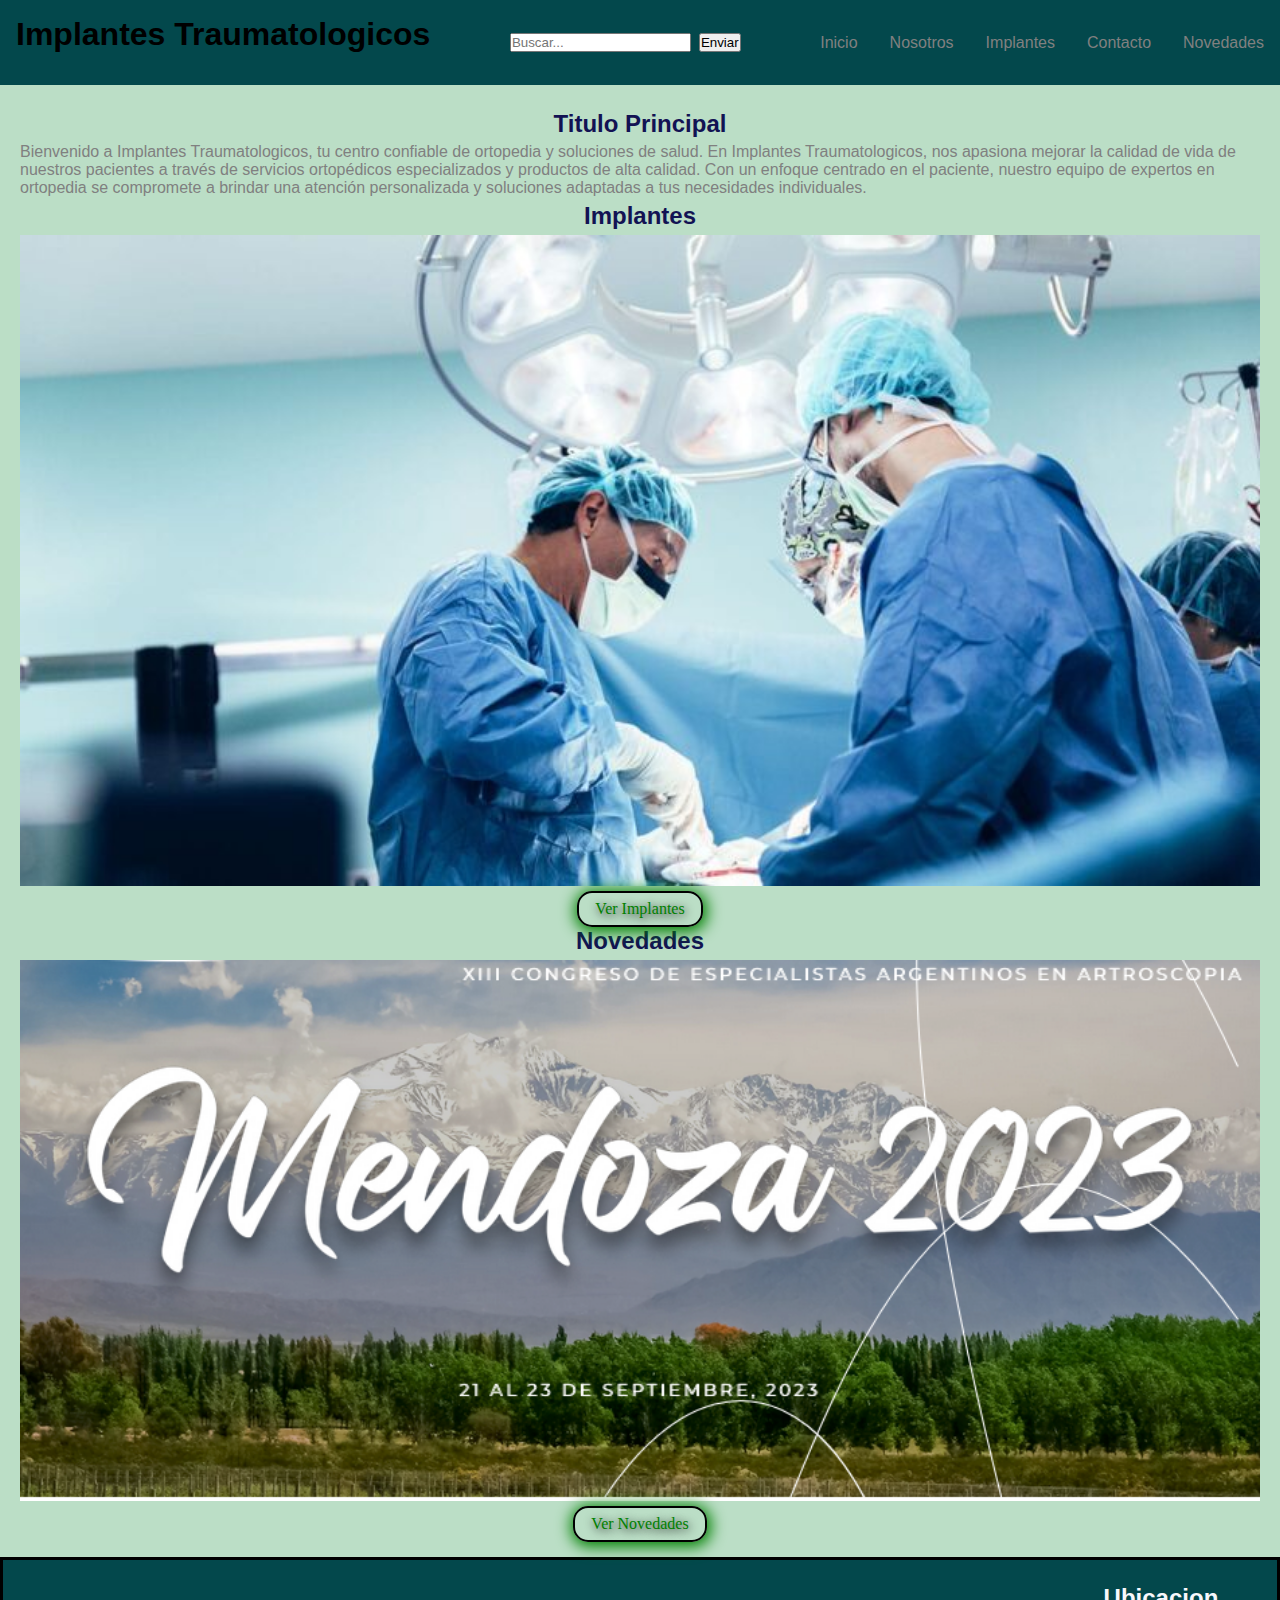
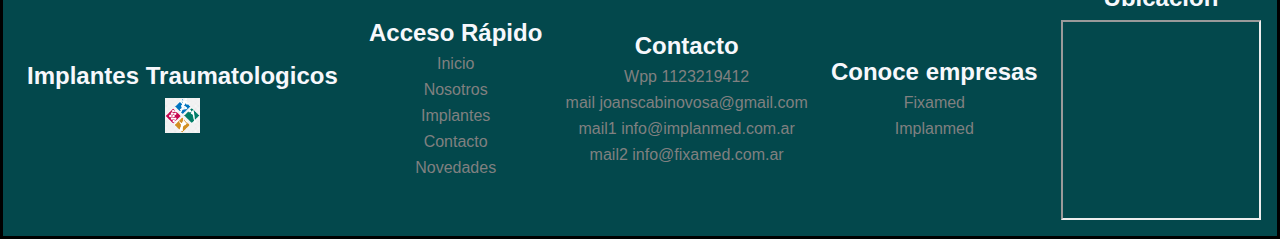
<file: index.html>
<!DOCTYPE html>
<html lang="en">

<head>
    <meta charset="UTF-8">
    <meta http-equiv="X-UA-Compatible" content="IE=edge">
    <meta name="viewport" content="width=device-width, initial-scale=1.0">
    <link rel="stylesheet" href="styles/styles.css">
    <title> Implantes Traumatologicos</title>
</head>

<body>

    <header class="contenedor">
         
        <div class="titulo-header">
            <h1>Implantes Traumatologicos</h1>
        </div>

        <form action="">
            <input type="search" placeholder="Buscar...">
            <input type="submit" value="Enviar">
        </form>

        <nav>
            <ul>
                <li><a href="./index.html">Inicio</a></li>
                <li><a href="./pages/nosotros.html">Nosotros</a></li>
                <li><a href="./pages/implantes.html">Implantes</a></li>
                <li><a href="./pages/contacto.html">Contacto</a></li>
                <li><a href="./pages/novedades.html">Novedades</a></li>
            </ul>
        </nav>
            
    </header>

    <main class="contenedor">

        <section>
            <h2>Titulo Principal</h2>
            <p>Bienvenido a Implantes Traumatologicos, tu centro confiable de ortopedia y soluciones de salud.
                En Implantes Traumatologicos, nos apasiona mejorar la calidad de vida de nuestros pacientes a través de servicios ortopédicos especializados y productos de alta calidad. Con un enfoque centrado en el paciente, nuestro equipo de expertos en ortopedia se compromete a brindar una atención personalizada y soluciones adaptadas a tus necesidades individuales.</p>
        </section>

        <h2>Implantes</h2>
        <section class="tarjeta">
            <img class="tarjeta_img" src="./img.html/principal quirofano.jpg" alt="imagen de Artroscopia y Artroplastia">
            <a href="./pages/implantes.html" class="button": hover>Ver Implantes</a>
        </section>

        <h2>Novedades</h2>
        <section class="tarjeta">
            <img class="tarjeta_img" src="./img.html/mendoza.png" alt="imagen de algun evento">
            <a href="./pages/novedades.html" class="button": hover>Ver Novedades</a>
        </section>

    </main>

    <footer>
       
        <div>
            <ul>
                <li><h3>Implantes Traumatologicos</h3></li>
                <li><img class="primer-item" src="./img.html/logito.png" alt=""></li>
            </ul>
        </div>

        <div>
            <h3>Acceso Rápido</h3>
            <ul>
                <li><a href="../index.html">Inicio</a></li>
                <li><a href="./pages/nosotros.html">Nosotros</a></li>
                <li><a href="./pages/implantes.html">Implantes</a></li>
                <li><a href="./pages/contacto.html">Contacto</a></li>
                <li><a href="./pages/novedades.html">Novedades</a></li>
            </ul>
        </div>


        <div>
            <h3>Contacto</h3>
            <ul>
                <li>Wpp 1123219412</li>
                <li>mail joanscabinovosa@gmail.com</li>
                <li>mail1 info@implanmed.com.ar</li>
                <li>mail2 info@fixamed.com.ar</li>
            </ul>
        </div>

        <div>
            <h3>Conoce empresas</h3>
            <ul>
                <li><a href="https://fixamed.com.ar" target="_blank">Fixamed</a></li>
                <li><a href="https://implanmed.com.ar" target="_blank">Implanmed</a></li>
            </ul>
        </div>

        <div>
            <h3>Ubicacion</h3>
            <map name=""><iframe
                    src="https://www.google.com/maps/embed?pb=!1m18!1m12!1m3!1d3281.3800744833356!2d-58.51752908255615!3d-34.67035579999998!2m3!1f0!2f0!3f0!3m2!1i1024!2i768!4f13.1!3m3!1m2!1s0x95bcc8e41b7f04c7%3A0xc72cfe6ffd15b56e!2sCurupayt%C3%AD%201239%2C%20B1751BUI%20La%20Tablada%2C%20Provincia%20de%20Buenos%20Aires!5e0!3m2!1ses-419!2sar!4v1686100433622!5m2!1ses-419!2sar"
                    width="200" height="200" style="border:1;" allowfullscreen="" loading="lazy"
                    referrerpolicy="no-referrer-when-downgrade"></iframe>
            </map>
        </div>

    </footer>
</body>

</html>
</file>
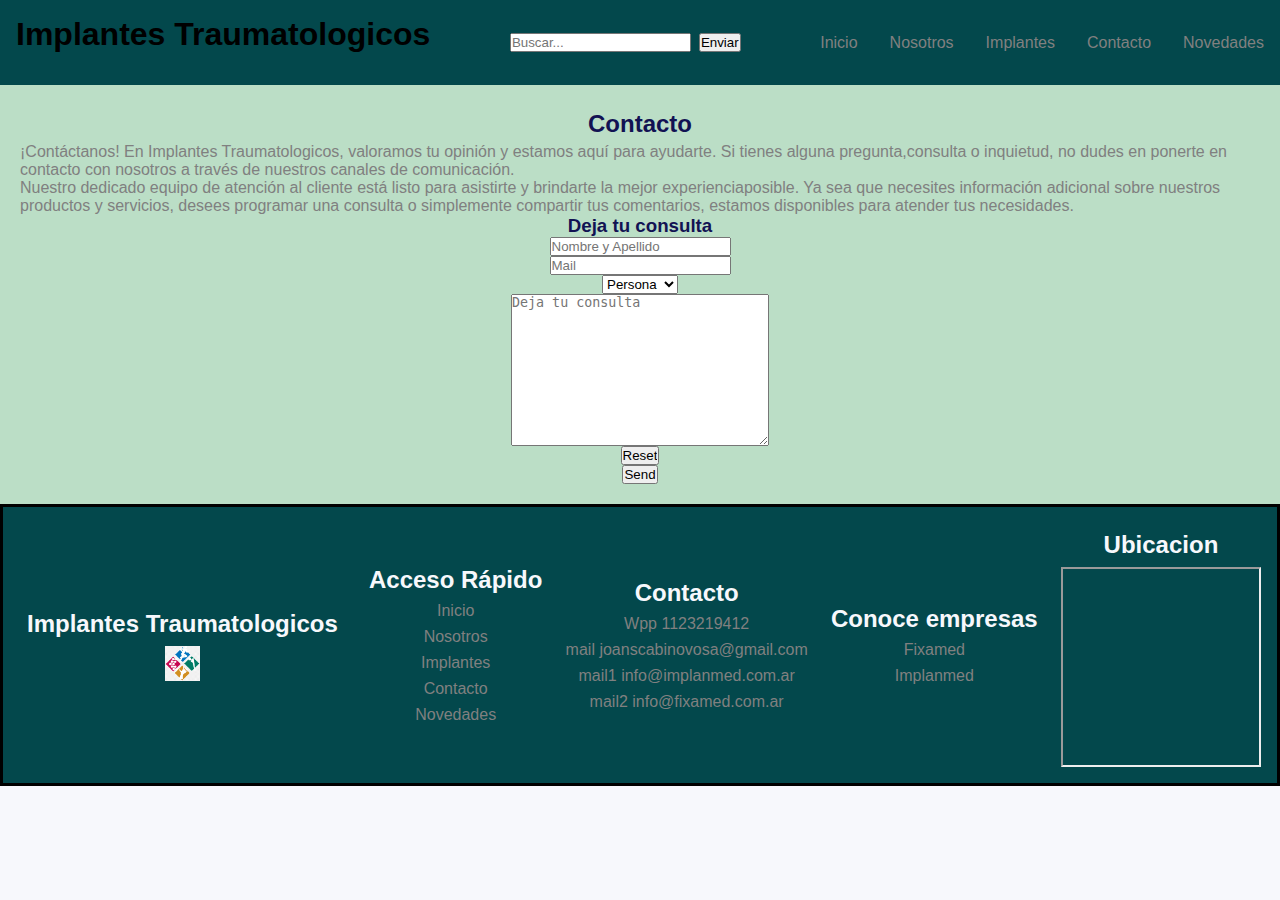
<file: pages/contacto.html>
<!DOCTYPE html>
<html lang="en">

<head>
    <meta charset="UTF-8">
    <meta http-equiv="X-UA-Compatible" content="IE=edge">
    <meta name="viewport" content="width=device-width, initial-scale=1.0">
    <link rel="stylesheet" href="../styles/styles.css">
    <title>Contacto</title>
</head>

<body>


    <header class="contenedor">

        <div class="titulo-header">
            <h1>Implantes Traumatologicos</h1>
        </div>

        <form action="">
            <input type="search" placeholder="Buscar...">
            <input type="submit" value="Enviar">
        </form>

        <nav>
            <ul>
                <li><a href="../index.html">Inicio</a></li>
                <li><a href="../pages/nosotros.html">Nosotros</a></li>
                <li><a href="../pages/implantes.html">Implantes</a></li>
                <li><a href="../pages/contacto.html">Contacto</a></li>
                <li><a href="../pages/novedades.html">Novedades</a></li>
            </ul>
        </nav>
    </header>


    <main>

        <h2>Contacto</h2>


        <p class="text-contacto">¡Contáctanos!

            En Implantes Traumatologicos, valoramos tu opinión y estamos aquí para ayudarte. Si tienes alguna
            pregunta,consulta o inquietud, no dudes en ponerte en contacto con nosotros a través de nuestros canales de
            comunicación.
            <br>
            Nuestro dedicado equipo de atención al cliente está listo para asistirte y brindarte la mejor
            experienciaposible. Ya sea que necesites información adicional sobre nuestros productos y servicios, desees
            programar una consulta o simplemente compartir tus comentarios, estamos disponibles para atender tus
            necesidades.
        </p>


        <h3>Deja tu consulta</h3>
        <form action="">
            <label for="nombre"></label>
            <input type="text" id="nombre" placeholder="Nombre y Apellido">

            <label for="Mail"></label>
            <input type="email" id="Mail" placeholder="Mail">

            <label for="Tipo"></label>
            <select name="" id="Tipo">
                <option value="">Persona</option>
                <option value="">Empresa</option>
            </select>

            <label for="Deja tu consulta"></label>
            <textarea name="" id="Deja tu consulta" cols="30" rows="10" placeholder="Deja tu consulta"></textarea>
            <label for="reset"></label>
            <input type="reset" id="reset" value="Reset"> <label or="Send"></label>
            <input type="submit" id="Send" value="Send">
        </form>

    </main>


    <footer>
        <div>
            <ul>
                <li>
                    <h3>Implantes Traumatologicos</h3>
                </li>
                <li><img class="primer-item" src="../img.html/logito.png" alt="logo"></li>
            </ul>
        </div>
        <div>
            <h3>Acceso Rápido</h3>
            <ul>
                <li><a href="../index.html">Inicio</a></li>
                <li><a href="../pages/nosotros.html">Nosotros</a></li>
                <li><a href="../pages/implantes.html">Implantes</a></li>
                <li><a href="../pages/contacto.html">Contacto</a></li>
                <li><a href="../pages/novedades.html">Novedades</a></li>
            </ul>
        </div>


        <div>
            <h3>Contacto</h3>
            <ul>
                <li>Wpp 1123219412</li>
                <li>mail joanscabinovosa@gmail.com</li>
                <li>mail1 info@implanmed.com.ar</li>
                <li>mail2 info@fixamed.com.ar</li>
            </ul>
        </div>

        <div>
            <h3>Conoce empresas</h3>
            <ul>
                <li><a href="https://fixamed.com.ar" target="_blank">Fixamed</a></li>
                <li><a href="https://implanmed.com.ar" target="_blank">Implanmed</a></li>
            </ul>
        </div>

        <div>
            <h3>Ubicacion</h3>
            <map name=""><iframe
                    src="https://www.google.com/maps/embed?pb=!1m18!1m12!1m3!1d3281.3800744833356!2d-58.51752908255615!3d-34.67035579999998!2m3!1f0!2f0!3f0!3m2!1i1024!2i768!4f13.1!3m3!1m2!1s0x95bcc8e41b7f04c7%3A0xc72cfe6ffd15b56e!2sCurupayt%C3%AD%201239%2C%20B1751BUI%20La%20Tablada%2C%20Provincia%20de%20Buenos%20Aires!5e0!3m2!1ses-419!2sar!4v1686100433622!5m2!1ses-419!2sar"
                    width="200" height="200" style="border:1;" allowfullscreen="" loading="lazy"
                    referrerpolicy="no-referrer-when-downgrade"></iframe>
            </map>

        </div>

    </footer>
</body>

</html>
</file>
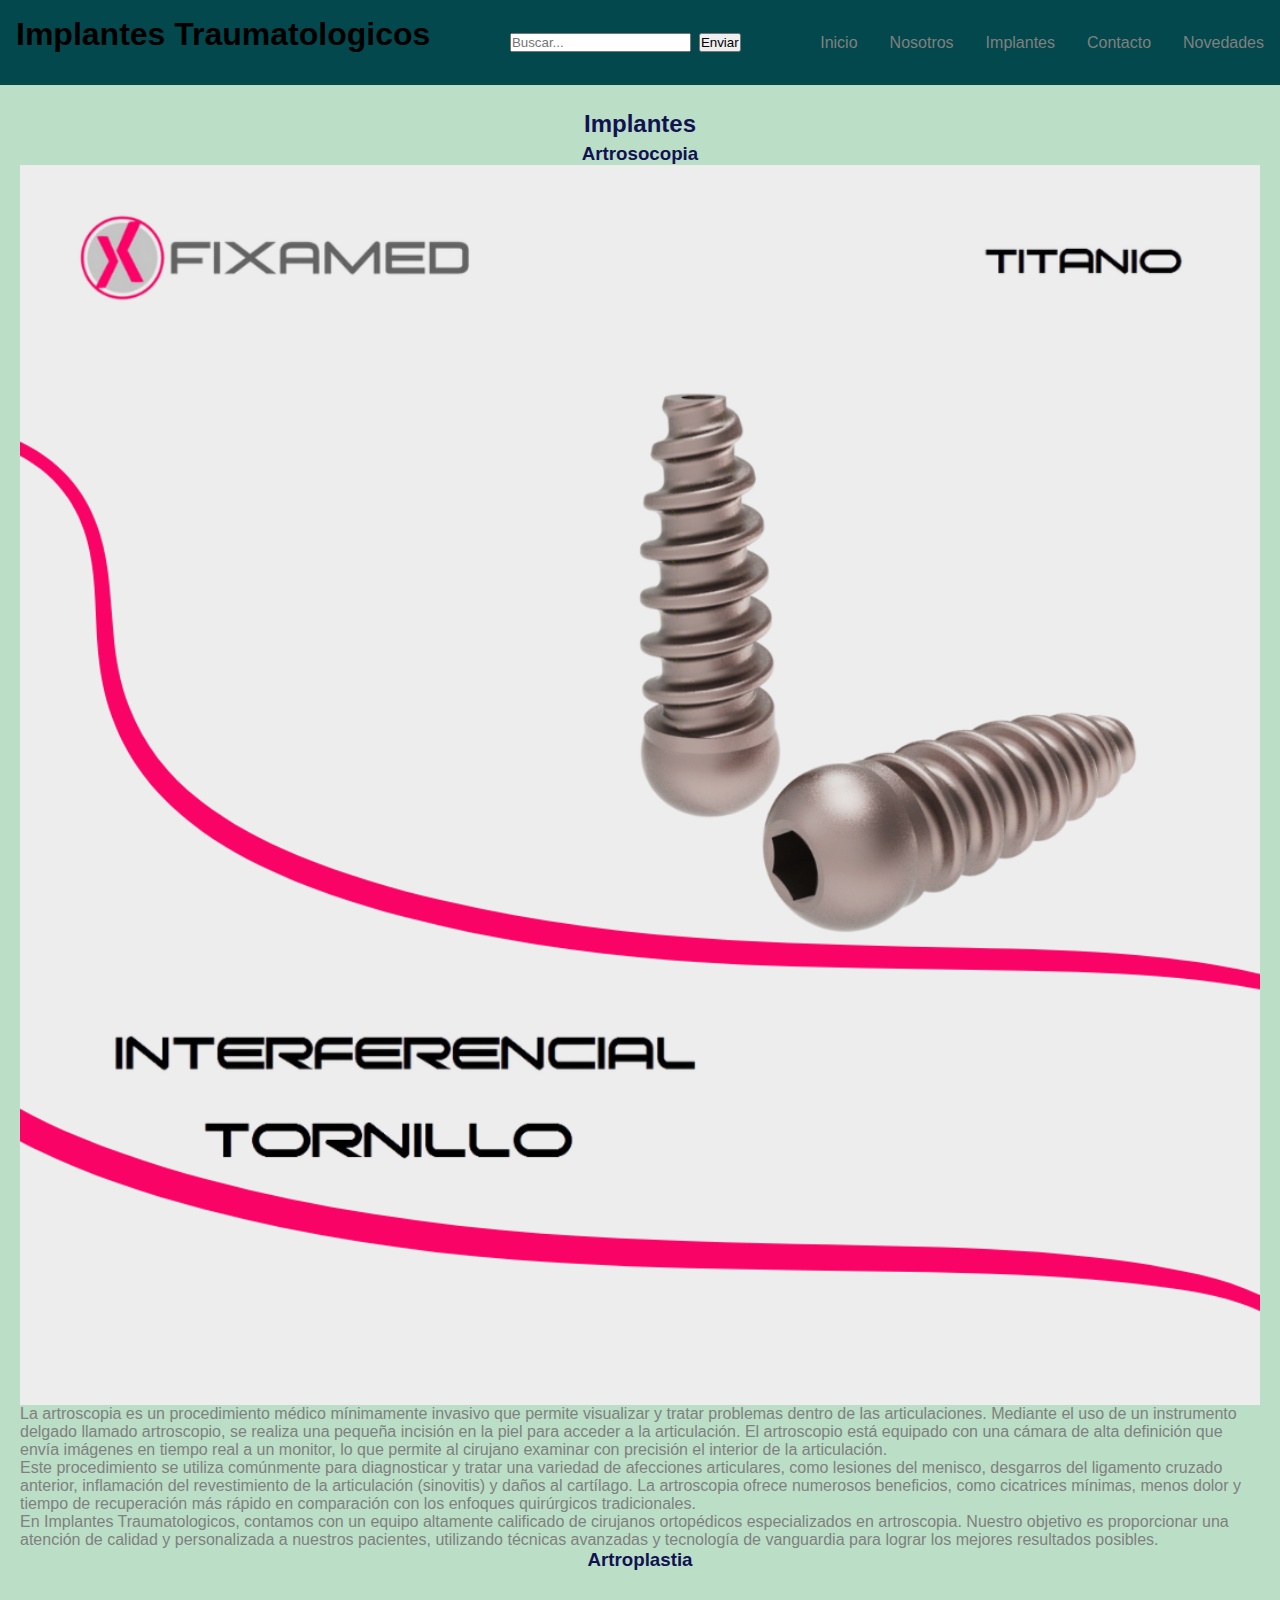
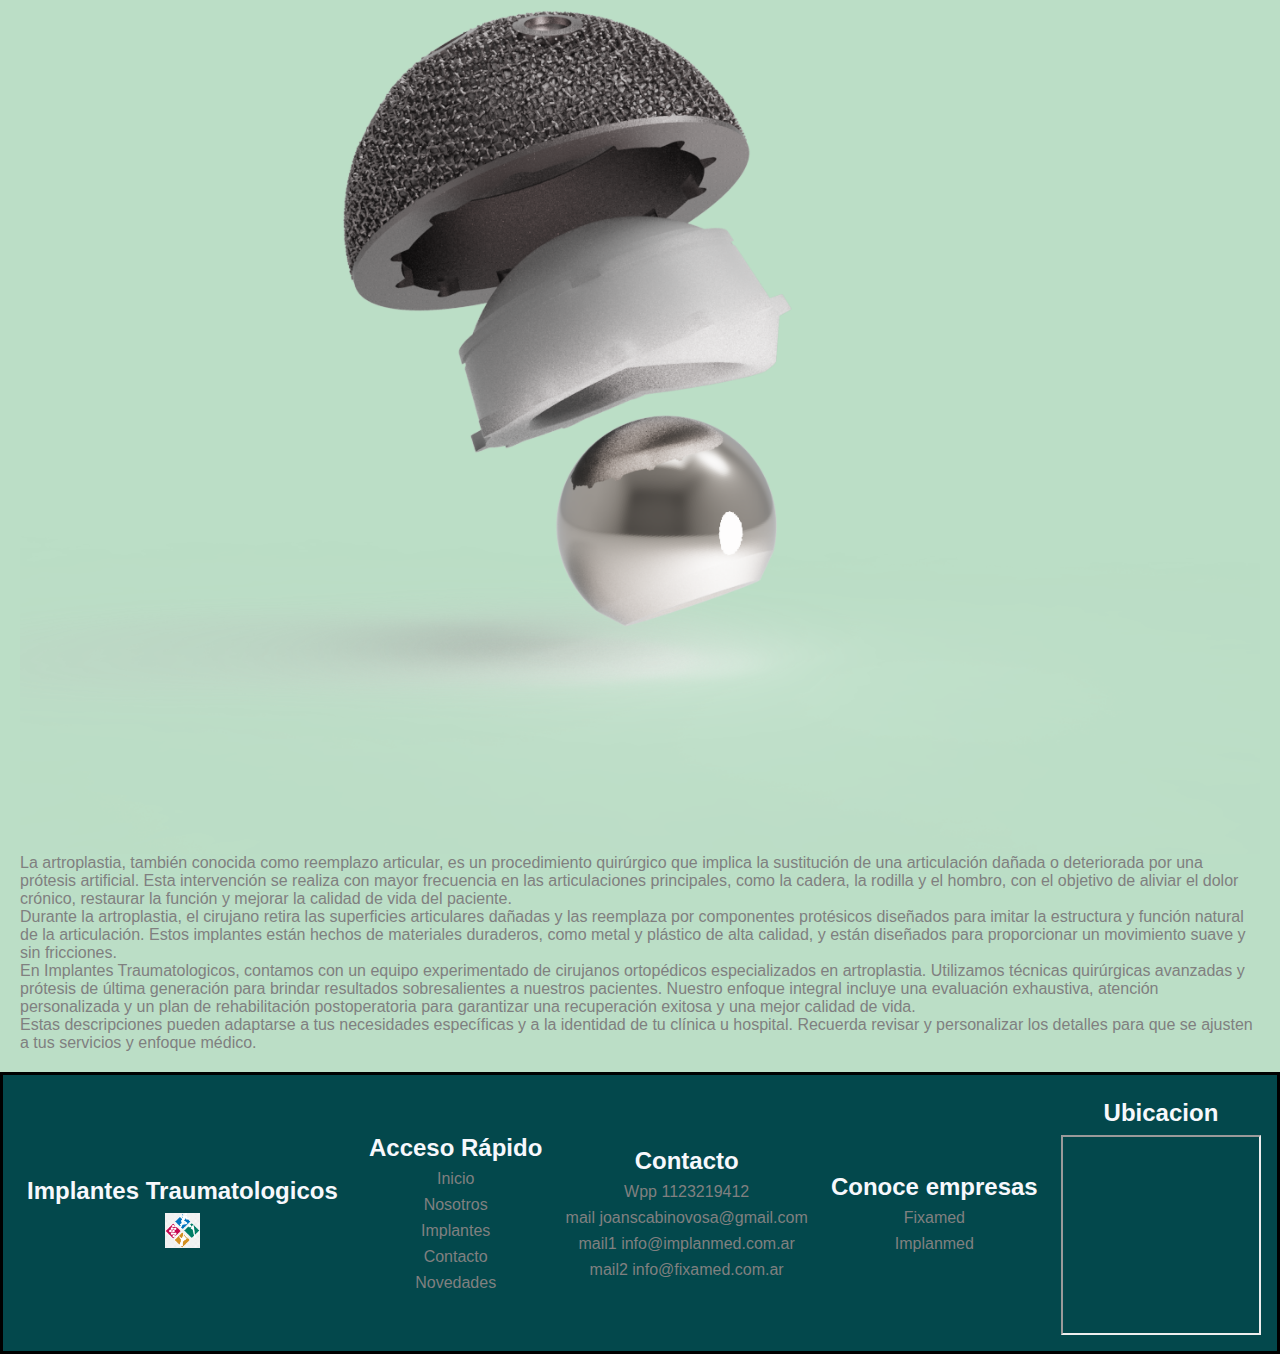
<file: pages/implantes.html>
<!DOCTYPE html>
<html lang="en">

<head>
    <meta charset="UTF-8">
    <meta http-equiv="X-UA-Compatible" content="IE=edge">
    <meta name="viewport" content="width=device-width, initial-scale=1.0">
    <link rel="stylesheet" href="../styles/styles.css">
    <title>Implantes</title>
</head>

<body>

    <header class="contenedor">

        <div class="titulo-header">
            <h1>Implantes Traumatologicos</h1>
        </div>

        <form action="">
            <input type="search" placeholder="Buscar...">
            <input type="submit" value="Enviar">
        </form>

        <nav>
            <ul>
                <li><a href="../index.html">Inicio</a></li>
                <li><a href="../pages/nosotros.html">Nosotros</a></li>
                <li><a href="../pages/implantes.html">Implantes</a></li>
                <li><a href="../pages/contacto.html">Contacto</a></li>
                <li><a href="../pages/novedades.html">Novedades</a></li>
            </ul>
        </nav>

    </header>

    <main>
        <h2>Implantes</h2>
        <article class="tarjeta">
            <h3>Artrosocopia</h3>
            <img class=".tarjeta_img" src="../img.html/kurosaka titanio.png" alt="Imagen de Artroscopia">
            <p> La artroscopia es un procedimiento médico mínimamente invasivo que permite visualizar y tratar problemas
                dentro de las articulaciones. Mediante el uso de un instrumento delgado llamado artroscopio, se realiza
                una pequeña incisión en la piel para acceder a la articulación. El artroscopio está equipado con una
                cámara de alta definición que envía imágenes en tiempo real a un monitor, lo que permite al cirujano
                examinar con precisión el interior de la articulación.
                <br>
                Este procedimiento se utiliza comúnmente para diagnosticar y tratar una variedad de afecciones
                articulares, como lesiones del menisco, desgarros del ligamento cruzado anterior, inflamación del
                revestimiento de la articulación (sinovitis) y daños al cartílago. La artroscopia ofrece numerosos
                beneficios, como cicatrices mínimas, menos dolor y tiempo de recuperación más rápido en comparación con
                los enfoques quirúrgicos tradicionales.
                <br>
                En Implantes Traumatologicos, contamos con un equipo altamente calificado de cirujanos
                ortopédicos especializados en artroscopia. Nuestro objetivo es proporcionar una atención de calidad y
                personalizada a nuestros pacientes, utilizando técnicas avanzadas y tecnología de vanguardia para lograr
                los mejores resultados posibles.
            </p>
        </article>

        <article class="tarjeta">
            <h3>Artroplastia</h3>
            <img src="../img.html/render degrade.png" alt="Imagen de Artroplastia">
            <p>La artroplastia, también conocida como reemplazo articular, es un procedimiento quirúrgico que implica la
                sustitución de una articulación dañada o deteriorada por una prótesis artificial. Esta intervención se
                realiza con mayor frecuencia en las articulaciones principales, como la cadera, la rodilla y el hombro,
                con el objetivo de aliviar el dolor crónico, restaurar la función y mejorar la calidad de vida del
                paciente.
                <br>
                Durante la artroplastia, el cirujano retira las superficies articulares dañadas y las reemplaza por
                componentes protésicos diseñados para imitar la estructura y función natural de la articulación. Estos
                implantes están hechos de materiales duraderos, como metal y plástico de alta calidad, y están diseñados
                para proporcionar un movimiento suave y sin fricciones.
                <br>
                En Implantes Traumatologicos, contamos con un equipo experimentado de cirujanos ortopédicos
                especializados en artroplastia. Utilizamos técnicas quirúrgicas avanzadas y prótesis de última
                generación para brindar resultados sobresalientes a nuestros pacientes. Nuestro enfoque integral incluye
                una evaluación exhaustiva, atención personalizada y un plan de rehabilitación postoperatoria para
                garantizar una recuperación exitosa y una mejor calidad de vida.
                <br>
                Estas descripciones pueden adaptarse a tus necesidades específicas y a la identidad de tu clínica u
                hospital. Recuerda revisar y personalizar los detalles para que se ajusten a tus servicios y enfoque
                médico.
            </p>
        </article>
    </main>

    <footer>

        <div>
            <ul>
                <li>
                    <h3>Implantes Traumatologicos</h3>
                </li>
                <li><img class="primer-item" src="../img.html/logito.png" alt=""></li>
            </ul>
        </div>

        <div>
            <h3>Acceso Rápido</h3>
            <ul>
                <li><a href="../index.html">Inicio</a></li>
                <li><a href="../pages/nosotros.html">Nosotros</a></li>
                <li><a href="../pages/implantes.html">Implantes</a></li>
                <li><a href="../pages/contacto.html">Contacto</a></li>
                <li><a href="../pages/novedades.html">Novedades</a></li>
            </ul>
        </div>


        <div>
            <h3>Contacto</h3>
            <ul>
                <li>Wpp 1123219412</li>
                <li>mail joanscabinovosa@gmail.com</li>
                <li>mail1 info@implanmed.com.ar</li>
                <li>mail2 info@fixamed.com.ar</li>
            </ul>
        </div>

        <div>
            <h3>Conoce empresas</h3>
            <ul>
                <li><a href="https://fixamed.com.ar" target="_blank">Fixamed</a></li>
                <li><a href="https://implanmed.com.ar" target="_blank">Implanmed</a></li>
            </ul>
        </div>

        <div>
            <h3>Ubicacion</h3>
            <map name=""><iframe
                    src="https://www.google.com/maps/embed?pb=!1m18!1m12!1m3!1d3281.3800744833356!2d-58.51752908255615!3d-34.67035579999998!2m3!1f0!2f0!3f0!3m2!1i1024!2i768!4f13.1!3m3!1m2!1s0x95bcc8e41b7f04c7%3A0xc72cfe6ffd15b56e!2sCurupayt%C3%AD%201239%2C%20B1751BUI%20La%20Tablada%2C%20Provincia%20de%20Buenos%20Aires!5e0!3m2!1ses-419!2sar!4v1686100433622!5m2!1ses-419!2sar"
                    width="200" height="200" style="border:1;" allowfullscreen="" loading="lazy"
                    referrerpolicy="no-referrer-when-downgrade"></iframe>
            </map>

        </div>

    </footer>

</body>

</html>
</file>
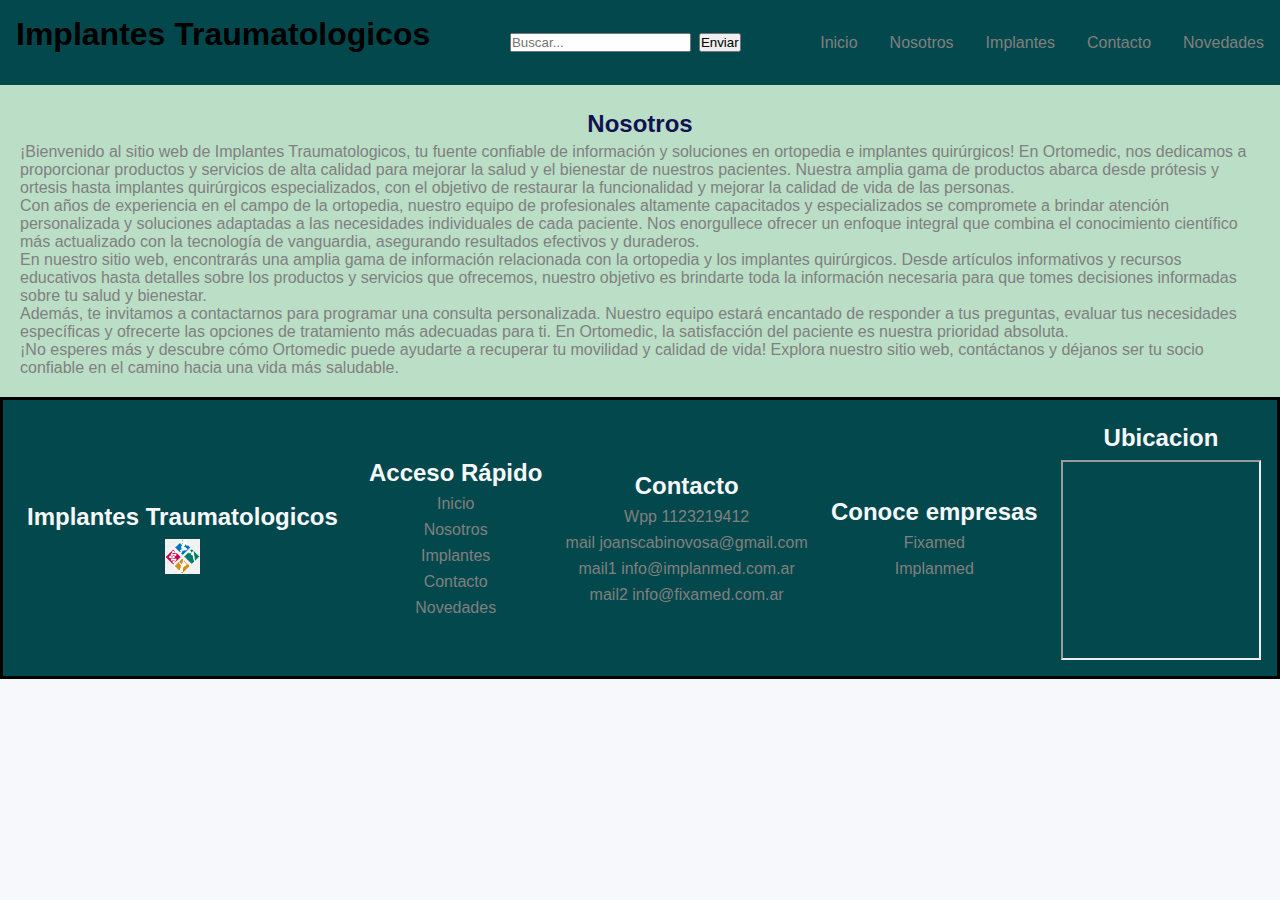
<file: pages/nosotros.html>
<!DOCTYPE html>
<html lang="en">

<head>
    <meta charset="UTF-8">
    <meta http-equiv="X-UA-Compatible" content="IE=edge">
    <meta name="viewport" content="width=device-width, initial-scale=1.0">
    <link rel="stylesheet" href="../styles/styles.css">
    <title>Nosotros</title>
</head>

<body>
    <header class="contenedor">

        <div class="titulo-header">
            <h1>Implantes Traumatologicos</h1>
        </div>

        <form action="">
            <input type="search" placeholder="Buscar...">
            <input type="submit" value="Enviar">
        </form>

        <nav>
            <ul>
                <li><a href="../index.html">Inicio</a></li>
                <li><a href="../pages/nosotros.html">Nosotros</a></li>
                <li><a href="../pages/implantes.html">Implantes</a></li>
                <li><a href="../pages/contacto.html">Contacto</a></li>
                <li><a href="../pages/novedades.html">Novedades</a></li>
            </ul>
        </nav>

    </header>

    <main>
        <h2>Nosotros</h2>
        <p>¡Bienvenido al sitio web de Implantes Traumatologicos, tu fuente confiable de información y soluciones en
            ortopedia e implantes quirúrgicos!
            En Ortomedic, nos dedicamos a proporcionar productos y servicios de alta calidad para mejorar la salud y el
            bienestar de nuestros pacientes. Nuestra amplia gama de productos abarca desde prótesis y ortesis hasta
            implantes quirúrgicos especializados, con el objetivo de restaurar la funcionalidad y mejorar la calidad de
            vida de las personas.
            <br>
            Con años de experiencia en el campo de la ortopedia, nuestro equipo de profesionales altamente capacitados y
            especializados se compromete a brindar atención personalizada y soluciones adaptadas a las necesidades
            individuales de cada paciente. Nos enorgullece ofrecer un enfoque integral que combina el conocimiento
            científico más actualizado con la tecnología de vanguardia, asegurando resultados efectivos y duraderos.
            <br>
            En nuestro sitio web, encontrarás una amplia gama de información relacionada con la ortopedia y los
            implantes quirúrgicos. Desde artículos informativos y recursos educativos hasta detalles sobre los productos
            y servicios que ofrecemos, nuestro objetivo es brindarte toda la información necesaria para que tomes
            decisiones informadas sobre tu salud y bienestar.
            <br>
            Además, te invitamos a contactarnos para programar una consulta personalizada. Nuestro equipo estará
            encantado de responder a tus preguntas, evaluar tus necesidades específicas y ofrecerte las opciones de
            tratamiento más adecuadas para ti. En Ortomedic, la satisfacción del paciente es nuestra prioridad absoluta.
            <br>
            ¡No esperes más y descubre cómo Ortomedic puede ayudarte a recuperar tu movilidad y calidad de vida! Explora
            nuestro sitio web, contáctanos y déjanos ser tu socio confiable en el camino hacia una vida más saludable.
        </p>

    </main>

    <footer>

        <div>
            <ul>
                <li>
                    <h3>Implantes Traumatologicos</h3>
                </li>
                <li><img class="primer-item" src="../img.html/logito.png" alt="logo"></li>
            </ul>
        </div>

        <div>
            <h3>Acceso Rápido</h3>
            <ul>
                <li><a href="../index.html">Inicio</a></li>
                <li><a href="../pages/nosotros.html">Nosotros</a></li>
                <li><a href="../pages/implantes.html">Implantes</a></li>
                <li><a href="../pages/contacto.html">Contacto</a></li>
                <li><a href="../pages/novedades.html">Novedades</a></li>
            </ul>
        </div>


        <div>
            <h3>Contacto</h3>
            <ul>
                <li>Wpp 1123219412</li>
                <li>mail joanscabinovosa@gmail.com</li>
                <li>mail1 info@implanmed.com.ar</li>
                <li>mail2 info@fixamed.com.ar</li>
            </ul>
        </div>

        <div>
            <h3>Conoce empresas</h3>
            <ul>
                <li><a href="https://fixamed.com.ar" target="_blank">Fixamed</a></li>
                <li><a href="https://implanmed.com.ar" target="_blank">Implanmed</a></li>
            </ul>
        </div>


        <div>
            <h3>Ubicacion</h3>
            <map name=""><iframe
                    src="https://www.google.com/maps/embed?pb=!1m18!1m12!1m3!1d3281.3800744833356!2d-58.51752908255615!3d-34.67035579999998!2m3!1f0!2f0!3f0!3m2!1i1024!2i768!4f13.1!3m3!1m2!1s0x95bcc8e41b7f04c7%3A0xc72cfe6ffd15b56e!2sCurupayt%C3%AD%201239%2C%20B1751BUI%20La%20Tablada%2C%20Provincia%20de%20Buenos%20Aires!5e0!3m2!1ses-419!2sar!4v1686100433622!5m2!1ses-419!2sar"
                    width="200" height="200" style="border:1;" allowfullscreen="" loading="lazy"
                    referrerpolicy="no-referrer-when-downgrade"></iframe>
            </map>

        </div>

    </footer>

</body>

</html>
</file>
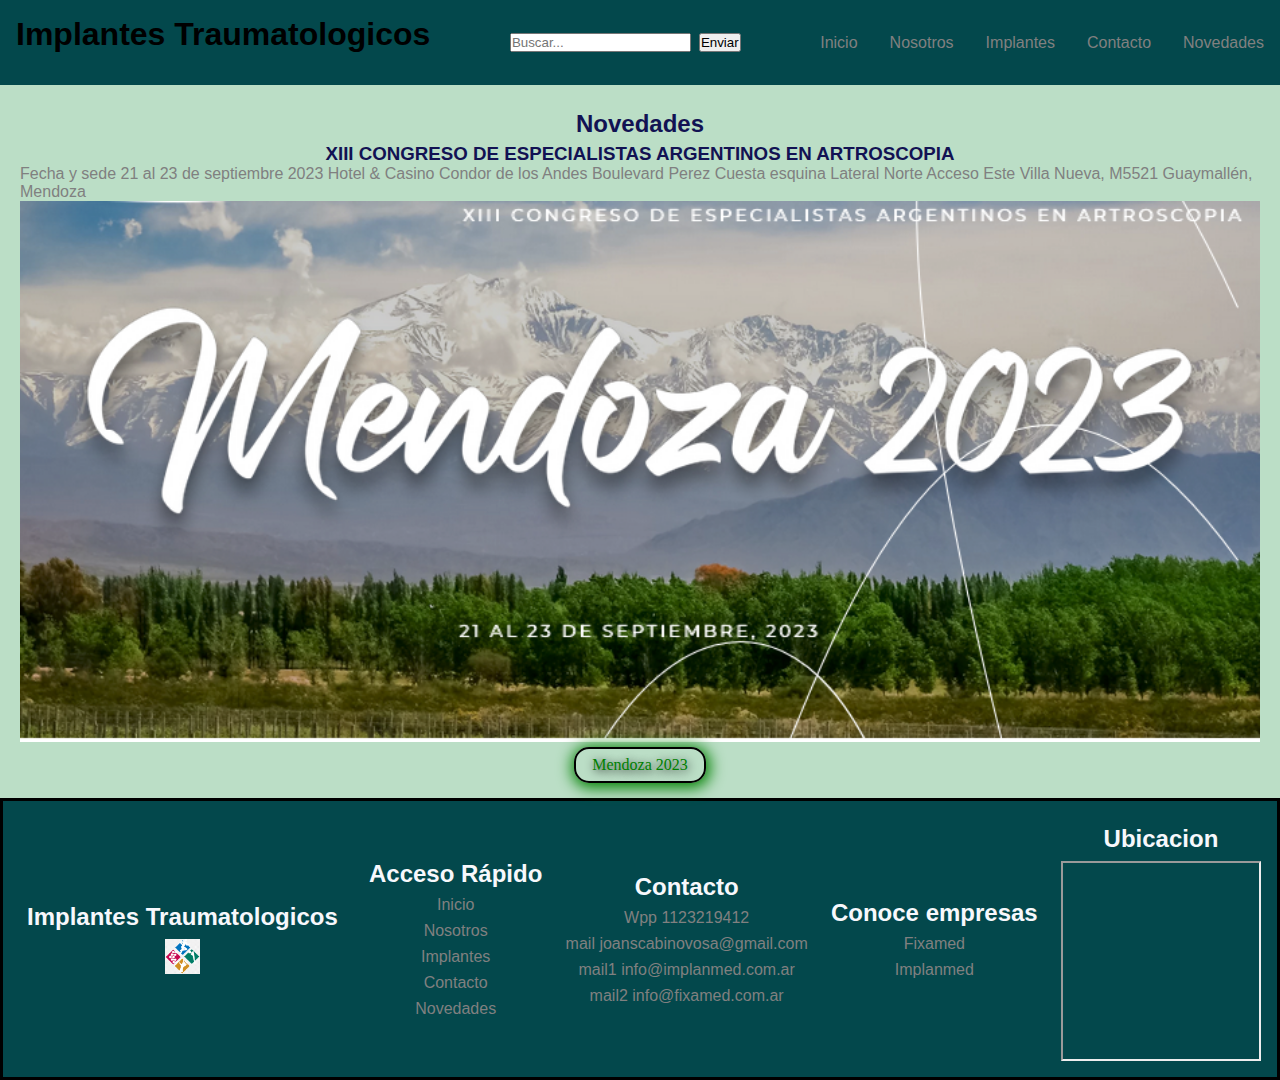
<file: pages/novedades.html>
<!DOCTYPE html>
<html lang="en">

<head>
    <meta charset="UTF-8">
    <meta http-equiv="X-UA-Compatible" content="IE=edge">
    <meta name="viewport" content="width=device-width, initial-scale=1.0">
    <link rel="stylesheet" href="../styles/styles.css">
    <title>Novedades</title>
</head>

<body>

    <header class="contenedor">

        <div class="titulo-header">
            <h1>Implantes Traumatologicos</h1>
        </div>

        <form action="">
            <input type="search" placeholder="Buscar...">
            <input type="submit" value="Enviar">
        </form>


        <nav>
            <ul>
                <li><a href="../index.html">Inicio</a></li>
                <li><a href="../pages/nosotros.html">Nosotros</a></li>
                <li><a href="../pages/implantes.html">Implantes</a></li>
                <li><a href="../pages/contacto.html">Contacto</a></li>
                <li><a href="../pages/novedades.html">Novedades</a></li>
            </ul>
        </nav>
    </header>

    <main>

        <h2>Novedades</h2>

        <section class="tarjeta">
            <h3>XIII CONGRESO DE ESPECIALISTAS ARGENTINOS EN ARTROSCOPIA </h3>
            <p> Fecha y sede

                21 al 23 de septiembre 2023
                Hotel & Casino Condor de los Andes
                Boulevard Perez Cuesta esquina Lateral Norte Acceso Este Villa Nueva, M5521 Guaymallén, Mendoza</p>
            <img src="../img.html/mendoza.png" alt="lalallalala">
            <a href="https://congresoartroscopia.com.ar" target="_blank" class="button" :hover>Mendoza 2023</a>
        </section>
    </main>



    <footer>

        <div>
            <ul>
                <li>
                    <h3>Implantes Traumatologicos</h3>
                </li>
                <li><img class="primer-item" src="../img.html/logito.png" alt="logo"></li>
            </ul>
        </div>

        <div>
            <h3>Acceso Rápido</h3>
            <ul>
                <li><a href="../index.html">Inicio</a></li>
                <li><a href="../pages/nosotros.html">Nosotros</a></li>
                <li><a href="../pages/implantes.html">Implantes</a></li>
                <li><a href="../pages/contacto.html">Contacto</a></li>
                <li><a href="../pages/novedades.html">Novedades</a></li>
            </ul>
        </div>


        <div>
            <h3>Contacto</h3>
            <ul>
                <li>Wpp 1123219412</li>
                <li>mail joanscabinovosa@gmail.com</li>
                <li>mail1 info@implanmed.com.ar</li>
                <li>mail2 info@fixamed.com.ar</li>
            </ul>
        </div>

        <div>
            <h3>Conoce empresas</h3>
            <ul>
                <li><a href="https://fixamed.com.ar" target="_blank">Fixamed</a></li>
                <li><a href="https://implanmed.com.ar" target="_blank">Implanmed</a></li>
            </ul>
        </div>


        <div>
            <h3>Ubicacion</h3>
            <map name=""><iframe
                    src="https://www.google.com/maps/embed?pb=!1m18!1m12!1m3!1d3281.3800744833356!2d-58.51752908255615!3d-34.67035579999998!2m3!1f0!2f0!3f0!3m2!1i1024!2i768!4f13.1!3m3!1m2!1s0x95bcc8e41b7f04c7%3A0xc72cfe6ffd15b56e!2sCurupayt%C3%AD%201239%2C%20B1751BUI%20La%20Tablada%2C%20Provincia%20de%20Buenos%20Aires!5e0!3m2!1ses-419!2sar!4v1686100433622!5m2!1ses-419!2sar"
                    width="200" height="200" style="border:1;" allowfullscreen="" loading="lazy"
                    referrerpolicy="no-referrer-when-downgrade"></iframe>
            </map>

        </div>





    </footer>

</body>

</html>
</file>
<file: styles/styles.css>
/*colores del sitio*/
* {
  margin: 0;
  padding: 0;
  box-sizing: border-box;
}

body {
  background-color: #f7f8fc;
}

a {
  text-decoration: none;
  color: grey;
}

ul,
li {
  list-style: none;
  color: inherit;
}

h1 {
  font-family: "lato", sans-serif;
  color: black;
}

h2 {
  font-family: "lato", sans-serif;
  padding: 5px;
  color: #f7f8fc;
}

h3 {
  font-family: "lato", sans-serif;
  color: #f7f8fc;
}

p {
  font-family: "Merriweather", sans-serif;
  color: grey;
}

li {
  font-family: "lato", sans-serif;
}

/*Contenedor como el de ML
@media(min-width:1200px){
    .contenedor{ 
        max-width: 1300px;
        margin-left: auto;
        margin-right: auto;
    }
}
*/
footer {
  background-color: #03484c;
  color: aliceblue;
  padding: 1rem;
  border: 2px solid white;
}
footer p {
  display: flex;
  flex-direction: column;
  text-align: center;
  font-family: "lato", sans-serif;
}
footer h3 {
  font-size: 1.5rem;
  margin: 0.5rem;
  text-align: center;
}
footer ul li {
  margin-bottom: 0.5rem;
  text-align: center;
  color: grey;
}
footer map {
  display: flex;
  justify-content: center;
}

.primer-item {
  display: flex;
  justify-content: space-between;
  max-width: 35px;
  max-height: 35px;
  position: relative;
  margin-top: 15px;
  margin: auto;
}

@media (min-width: 1200px) {
  footer {
    display: flex;
    justify-content: space-between;
    align-items: center;
    border: solid black;
    max-width: 1300px;
    margin-left: auto;
    margin-right: auto;
  }
}
/*===== header=====****/
header {
  background-color: #03484c;
  color: #142026;
  padding: 1rem;
}
header h1 {
  text-align: center;
  margin-bottom: 1rem;
}
header li {
  text-align: center;
  padding-bottom: 0, 5rem;
}
header form {
  display: none;
}

@media (min-width: 768px) {
  header {
    display: grid;
    grid-template-columns: 1fr 1fr;
    grid-template-rows: 60px;
  }
  header nav {
    grid-column: span 2;
  }
  header .titulo-header {
    display: flex;
    align-items: center;
  }
  header ul {
    display: flex;
    justify-content: center;
    gap: 2rem;
  }
  header form {
    display: flex;
    justify-content: end;
    align-items: center;
    gap: 0.5rem;
  }
}
@media (min-width: 1200px) {
  header {
    display: flex;
    justify-content: space-between;
    align-items: center;
  }
}
@media (min-width: 1200px) {
  .contenedor {
    max-width: 1300px;
    margin-left: auto;
    margin-right: auto;
  }
}
section.tarjeta {
  display: flex;
  flex-direction: column;
  align-items: stretch;
}
section.tarjeta .tarjeta_img {
  align-items: stretch;
  max-width: 100%;
  max-height: 75%;
  /*max width ancho maximo
  min height ancho minimo*/
}

section a {
  background-color: transparent;
  color: green;
  border: 2px solid black;
  border-radius: 15px;
  padding: 1rem 1rem;
  display: flex;
  flex-direction: column;
  justify-content: center;
  position: relative;
  max-width: 135px;
  max-height: 10px;
  top: 5px;
  margin: auto;
  text-shadow: 1px 2px 10px black;
  box-shadow: 1px 2px 15px 3px;
}

.button:hover {
  transition-property: all;
  transform: rotate(5deg) scale(2);
  transition-duration: 5ms;
  transition-delay: 5ms;
}

/*===main===*/
main {
  background-color: #bbdec6;
  color: grey;
  max-width: 1300px;
  margin-left: auto;
  margin-right: auto;
}
main h2 {
  color: #f7f8fc;
  display: flex;
  align-items: center;
  justify-content: center;
}
main p {
  display: flex;
  align-items: center;
}
main form {
  display: flex;
  flex-direction: column;
  align-items: center;
}

/*
.tarjeta {
    display: flex;
    flex-direction: column;
    align-items:stretch;    
}

.tarjeta img {
    align-items: stretch;
    max-width: 100%;
    max-height: 400px;

    /*max width ancho maximo
  min height ancho minimo
}

.tarjeta a {
    background-color: blanchedalmond;
    color: black;
    border: 2px solid black;
    border-radius: 15px;
    padding:10px;
    display: flex;
    flex-direction: column;
    justify-content: center;
    position: relative;
    max-width:130px;
    max-height: 25px;
    top: -65px;
    left: 65%;

}}
*/
main {
  background-color: #bbdec6;
  color: #363636;
  max-width: 1300px;
  margin-left: auto;
  margin-right: auto;
}
main h2 {
  color: rgb(18, 18, 83);
  display: flex;
  align-items: center;
  justify-content: center;
}
main h3 {
  color: rgb(18, 18, 83);
  display: flex;
  align-items: center;
  justify-content: center;
}
main p {
  display: flex;
  align-items: center;
}

article.tarjeta {
  display: flex;
  flex-direction: column;
  align-items: stretch;
}
article.tarjeta .tarjeta_img {
  align-items: stretch;
  max-width: 100%;
  max-height: 75%;
}

main {
  padding: 20px;
}
@media (min-width: 1200px) {
  main main {
    padding: 20px;
  }
  main main p {
    display: flex;
    color: grey;
  }
}

.button:hover {
  transition-property: all;
  transform: rotate(5deg) scale(2);
  transition-duration: 5s;
  transition-delay: 15ms;
}

/*# sourceMappingURL=styles.css.map */
</file>
